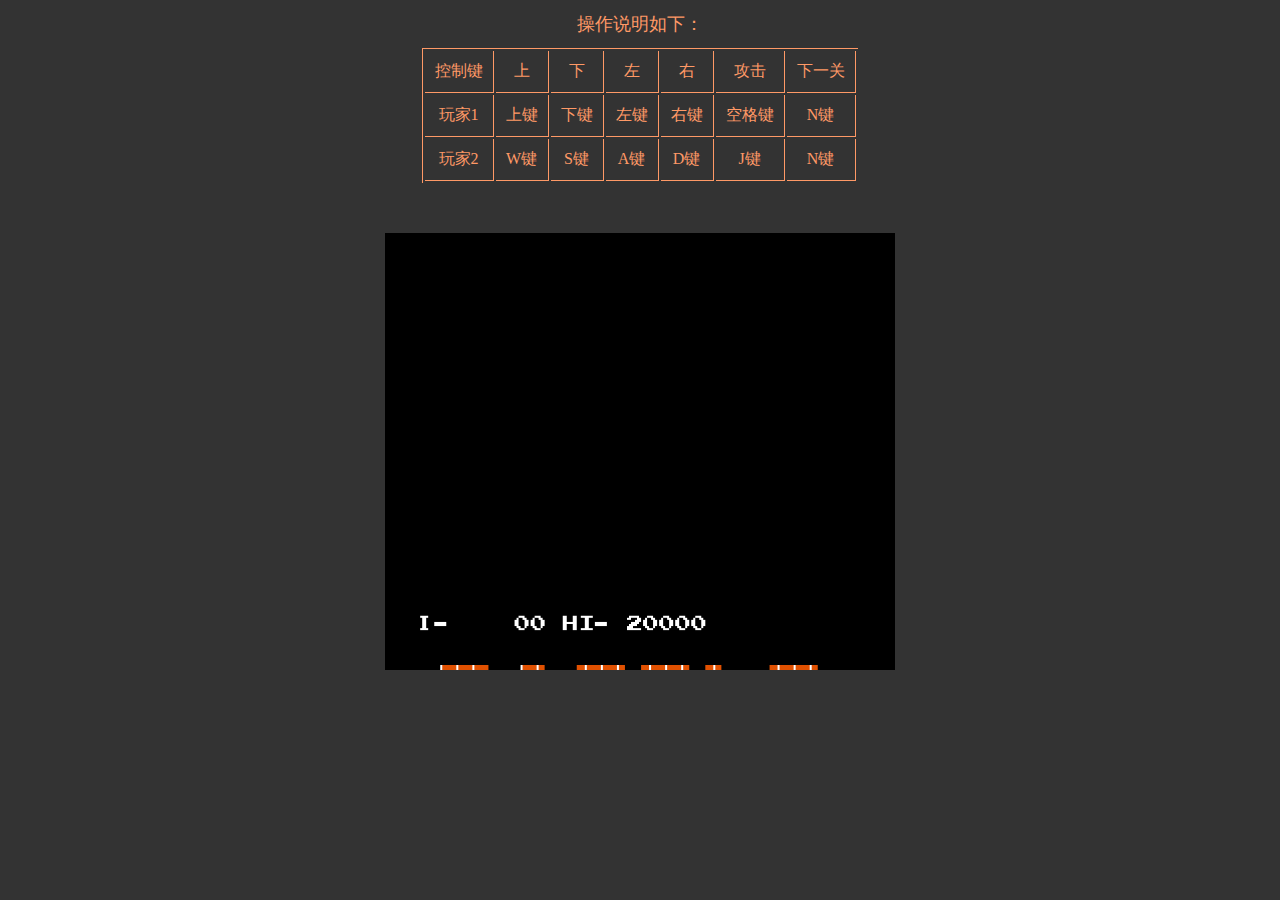
<file: index.html>
﻿<!DOCTYPE HTML>
<html>
<head>
	<meta charset="UTF-8">
	<meta http-equiv="X-UA-Compatible" content="IE=Edge">
	<meta name="battle city" content="tank,html5,canvas">
	<meta name="a game" content="battle city">
	<title>坦克大战</title>
	<script type="text/javascript" src = "js/Const.js"></script>
	<script type="text/javascript" src = "js/Sound.js"></script>


	<script type="text/javascript" src = "js/Map.js"></script>
	<script type="text/javascript" src = "js/MapLevel.js"></script>
	<script type="text/javascript" src = "js/StageStart.js"></script>
	<script type="text/javascript" src = "js/Sprite.js"></script>
	<script type="text/javascript" src = "js/Score.js"></script>
	<script type="text/javascript" src = "js/TankStart.js"></script>
	<script type="text/javascript" src = "js/Tank.js"></script>
	<script type="text/javascript" src = "js/MyTank.js"></script>
	<script type="text/javascript" src = "js/Bullet.js"></script>
	<script type="text/javascript" src = "js/HitFx.js"></script>
	<script type="text/javascript" src = "js/BombFx.js"></script>
	<script type="text/javascript" src = "js/Food.js"></script>
	<script type="text/javascript" src = "js/ScoreBoard.js"></script>
	<script type="text/javascript" src = "js/Score.js"></script>
	<script type="text/javascript" src = "js/Num.js"></script>
	<script type="text/javascript" src = "js/Main.js"></script>

	<audio id="attack" src="sounds/attack.mp3"></audio>
	<audio id="bomb0" src="sounds/bomb0.mp3"></audio>
	<audio id="bomb1" src="sounds/bomb1.mp3"></audio>
	<audio id="food" src="sounds/food.mp3"></audio>
	<audio id="stageStart" src="sounds/stageStart.mp3"></audio>
	<audio id="shootOver" src="sounds/shootOver.mp3"></audio>
	<audio id="move" src="sounds/move.mp3"></audio>
	<audio id="move1" src="sounds/move.mp3"></audio>

	<script type="text/javascript">window.onload = function(){main()}</script>

	<link rel="stylesheet" type="text/css" href="css/style.css" media="all"/>
</head>
<body >
	<div id = "srcImg">
		<img src="images/tankAll.gif" id = "tankAll"/>
	</div>
	<div id = "control">
		<table border = 1 cellpadding = 10>
			<h1>操作说明如下：</h1>
			<tr>
				<th>控制键</th>
				<th>上</th>
				<th>下</th>
				<th>左</th>
				<th>右</th>
				<th>攻击</th>
				<th>下一关</th>
			</tr>
			<tr>
				<td>玩家1</td>
				<td>上键</td>
				<td>下键</td>
				<td>左键</td>
				<td>右键</td>
				<td>空格键</td>
				<td>N键</td>
			</tr>
			<tr>
				<td>玩家2</td>
				<td>W键</td>
				<td>S键</td>
				<td>A键</td>
				<td>D键</td>
				<td>J键</td>
				<td>N键</td>
			</tr>
		</table>
	</div>
	<div id="game">
		<canvas id="wall" width="512" height="448"></canvas>
		<canvas id="main" width="512" height="448"></canvas>
		<canvas id="grass" width="512" height="448"></canvas>
		<canvas id="upp" width="512" height="448"></canvas>
		<canvas id="stage" width="512" height="448"></canvas>
	</div>
</body>
</html>
</file>
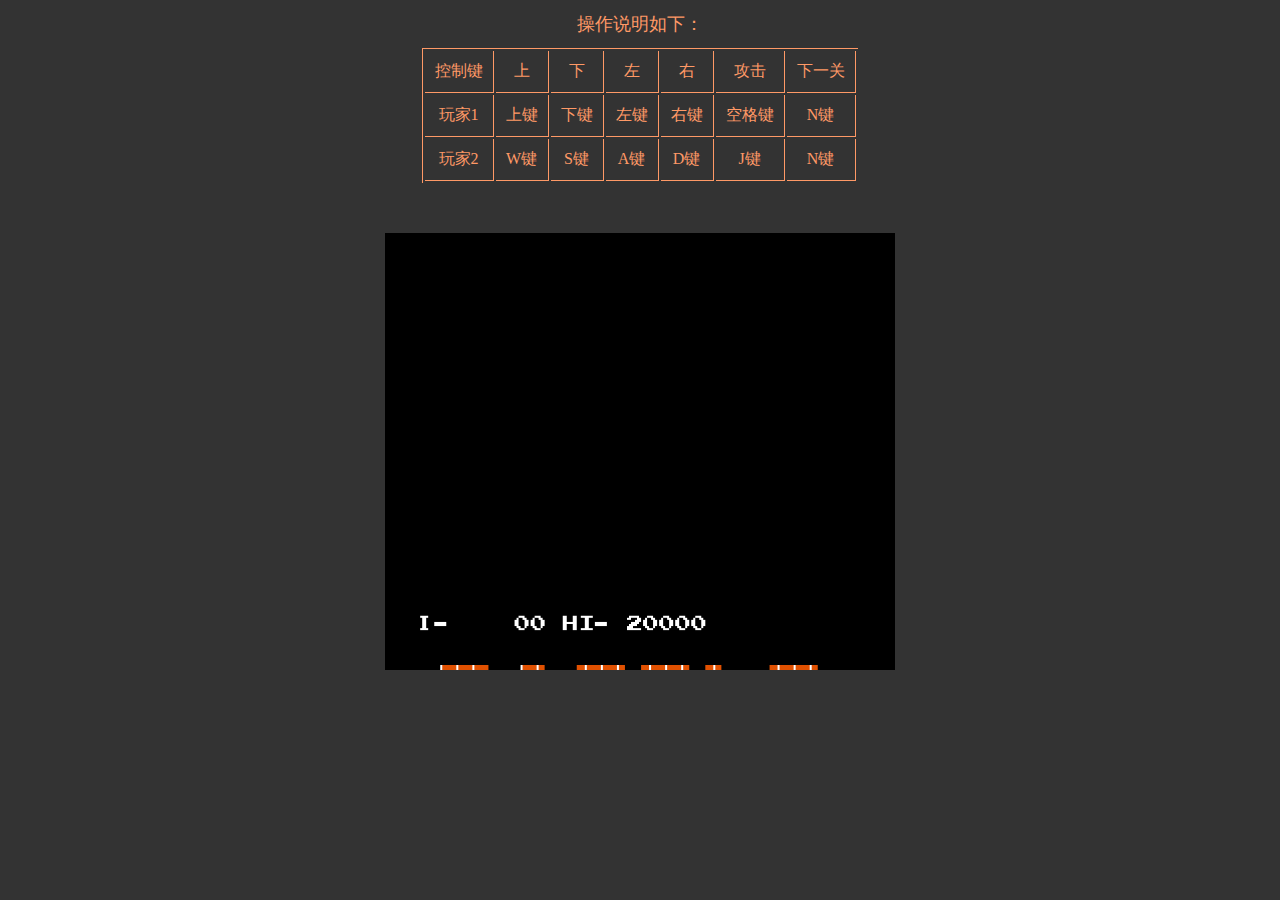
<file: Tank.html>
﻿<!DOCTYPE HTML>
<html>
<head>
	<meta charset="UTF-8">
	<meta http-equiv="X-UA-Compatible" content="IE=Edge">
	<meta name="battle city" content="tank,html5,canvas">
	<meta name="a game" content="battle city">
	<title>Tank html5</title>
	<script type="text/javascript" src = "js/Const.js"></script>
	<script type="text/javascript" src = "js/Sound.js"></script>


	<script type="text/javascript" src = "js/Map.js"></script>
	<script type="text/javascript" src = "js/MapLevel.js"></script>
	<script type="text/javascript" src = "js/StageStart.js"></script>
	<script type="text/javascript" src = "js/Sprite.js"></script>
	<script type="text/javascript" src = "js/Score.js"></script>
	<script type="text/javascript" src = "js/TankStart.js"></script>
	<script type="text/javascript" src = "js/Tank.js"></script>
	<script type="text/javascript" src = "js/MyTank.js"></script>
	<script type="text/javascript" src = "js/Bullet.js"></script>
	<script type="text/javascript" src = "js/HitFx.js"></script>
	<script type="text/javascript" src = "js/BombFx.js"></script>
	<script type="text/javascript" src = "js/Food.js"></script>
	<script type="text/javascript" src = "js/ScoreBoard.js"></script>
	<script type="text/javascript" src = "js/Score.js"></script>
	<script type="text/javascript" src = "js/Num.js"></script>
	<script type="text/javascript" src = "js/Main.js"></script>

	<audio id="attack" src="sounds/attack.mp3"></audio>
	<audio id="bomb0" src="sounds/bomb0.mp3"></audio>
	<audio id="bomb1" src="sounds/bomb1.mp3"></audio>
	<audio id="food" src="sounds/food.mp3"></audio>
	<audio id="stageStart" src="sounds/stageStart.mp3"></audio>
	<audio id="shootOver" src="sounds/shootOver.mp3"></audio>
	<audio id="move" src="sounds/move.mp3"></audio>
	<audio id="move1" src="sounds/move.mp3"></audio>

	<script type="text/javascript">window.onload = function(){main()}</script>

	<link rel="stylesheet" type="text/css" href="css/style.css" media="all"/>
</head>
<body >
	<div id = "srcImg">
		<img src="images/tankAll.gif" id = "tankAll"/>
	</div>
	<div id = "control">
		<table border = 1 cellpadding = 10>
			<h1>操作说明如下：</h1>
			<tr>
				<th>控制键</th>
				<th>上</th>
				<th>下</th>
				<th>左</th>
				<th>右</th>
				<th>攻击</th>
				<th>下一关</th>
			</tr>
			<tr>
				<td>玩家1</td>
				<td>上键</td>
				<td>下键</td>
				<td>左键</td>
				<td>右键</td>
				<td>空格键</td>
				<td>N键</td>
			</tr>
			<tr>
				<td>玩家2</td>
				<td>W键</td>
				<td>S键</td>
				<td>A键</td>
				<td>D键</td>
				<td>J键</td>
				<td>N键</td>
			</tr>
		</table>
	</div>
	<div id="game">
		<canvas id="wall" width="512" height="448"></canvas>
		<canvas id="main" width="512" height="448"></canvas>
		<canvas id="grass" width="512" height="448"></canvas>
		<canvas id="upp" width="512" height="448"></canvas>
		<canvas id="stage" width="512" height="448"></canvas>
	</div>
</body>
</html>
</file>
<file: css/style.css>
/*
body {
	color: rgb(255, 153, 102); background-color: rgb(51, 51, 51);
}
#author {
	left: 80px; position: absolute;
}
#contral {
	left: 400px; top: 40px; text-align: center; position: absolute;
}
#game {
	background-color: rgb(0, 0, 0);
}
#game canvas {
	left: 400px; top: 200px; position: absolute;
}*/
body{
    background: #333;
    color: #F96;
    font-family: "microsoft yahei";
}
#control{
    width: 437px;
    margin: 0 auto;
}
#control table{
    border: solid #F96;
    border-width: 1px 0px 0px 1px;

}
#control td,th{
    border: solid #F96;
    border-width: 0px 1px 1px 0px;
    padding: 10px;
    text-align: center;
    font-weight: 400;
}
#control h1{
    text-align: center;
    font-size: 18px; 
    font-weight: 400; 
}
#game{
    width: 510px;
    height: 437px;
    margin: 50px auto 0;
    background: #000;
    overflow: hidden;
    position: relative;
}
#game canvas {
	position: absolute;
}
#srcImg {
	display: none;
}
</file>
